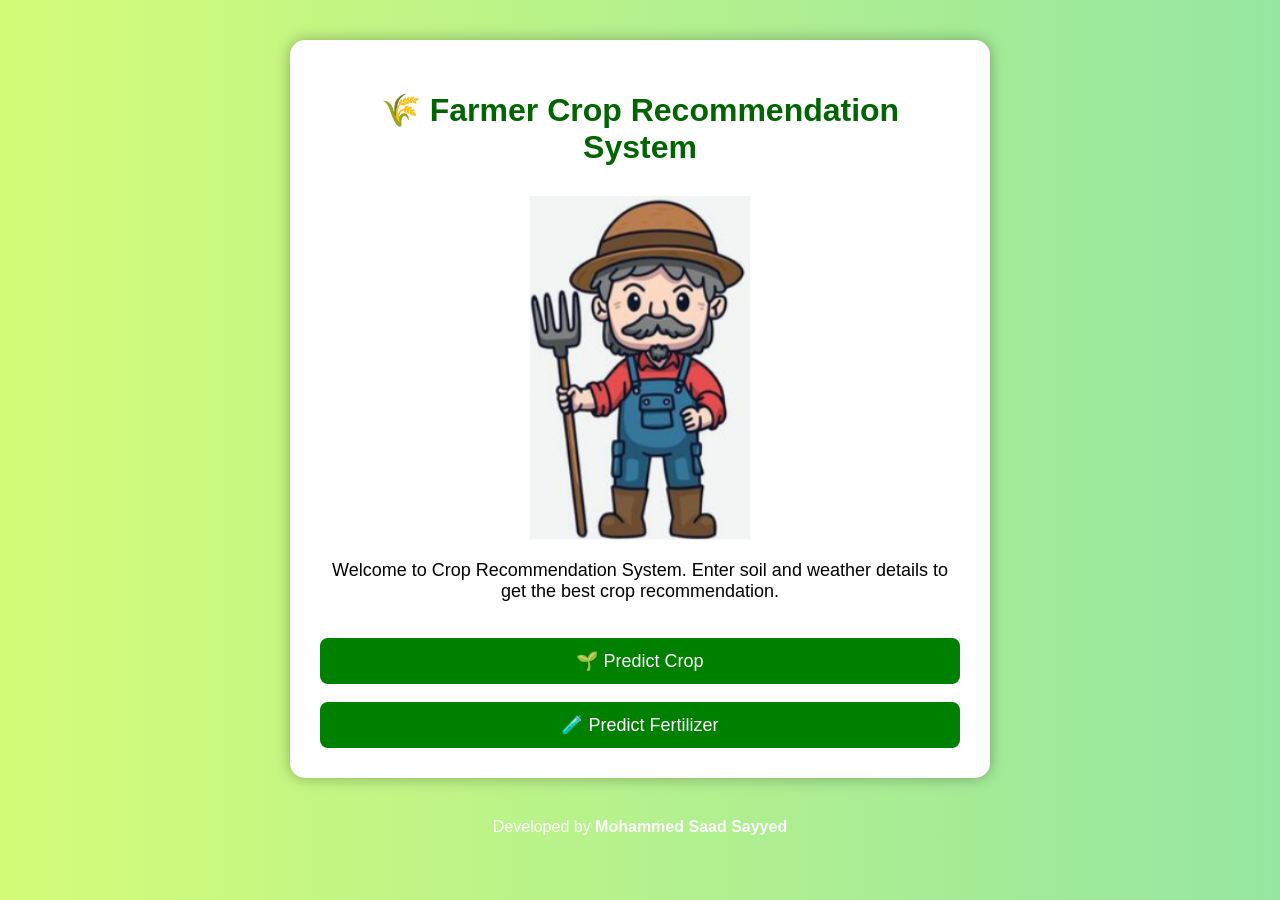
<file: templates/index.html>
<!DOCTYPE html>
<html lang="en">
<head>
    <meta charset="UTF-8">
    <meta name="viewport" content="width=device-width, initial-scale=1.0">
    <title>Farmer Guider App</title>

    <link rel="stylesheet" href="../static/style.css">
</head>

<body>

<div class="container">

    <h1>🌾 Farmer Crop Recommendation System</h1>

    <img src="../static/photo.png" alt="Farmer">

    <p style="text-align:center;font-size:18px;">
        Welcome to Crop Recommendation System.
        Enter soil and weather details to get the best crop recommendation.
    </p>

    <br>

    <a href="/crop">
        <button>🌱 Predict Crop</button>
    </a>

    <br><br>

    <a href="/fertilizer">
        <button>🧪 Predict Fertilizer</button>
    </a>

</div>
<footer style="text-align:center; margin-top:20px; color:white;">
    Developed by <b>Mohammed Saad Sayyed</b>
</footer>
</body>
</html>
</file>
<file: static/style.css>
body{
    margin:0;
    padding:0;
    font-family: Arial, Helvetica, sans-serif;
    background: linear-gradient(to right,#d4fc79,#96e6a1);
}

.container{
    width:50%;
    margin:40px auto;
    background:white;
    padding:30px;
    border-radius:15px;
    box-shadow:0px 0px 15px rgba(0,0,0,0.3);
}
h1{
    text-align:center;
    color:darkgreen;
    margin-bottom:30px;
}
label{
    font-weight:bold;
    font-size:17px;
}

input{
    width:100%;
    padding:10px;
    margin-top:5px;
    margin-bottom:18px;
    border-radius:8px;
    border:1px solid gray;
    font-size:16px;
    box-sizing:border-box;
}

button{
    width:100%;
    padding:12px;
    background:green;
    color:white;
    font-size:18px;
    border:none;
    border-radius:8px;
    cursor:pointer;
    transition:0.3s;
}

button:hover{
    background:#0b7a0b;
}

.result{
    margin-top:25px;
    padding:15px;
    background:#d4edda;
    border:2px solid green;
    border-radius:10px;
    text-align:center;
}

.result h2{
    color:darkgreen;
    margin:0;
}


img{
    display:block;
    margin:20px auto;
    width:220px;
}

a{
    text-decoration:none;
}
select{
    width:100%;
    padding:10px;
    margin-top:5px;
    margin-bottom:18px;
    border-radius:8px;
    border:1px solid gray;
    font-size:16px;
    box-sizing:border-box;
}
</file>
